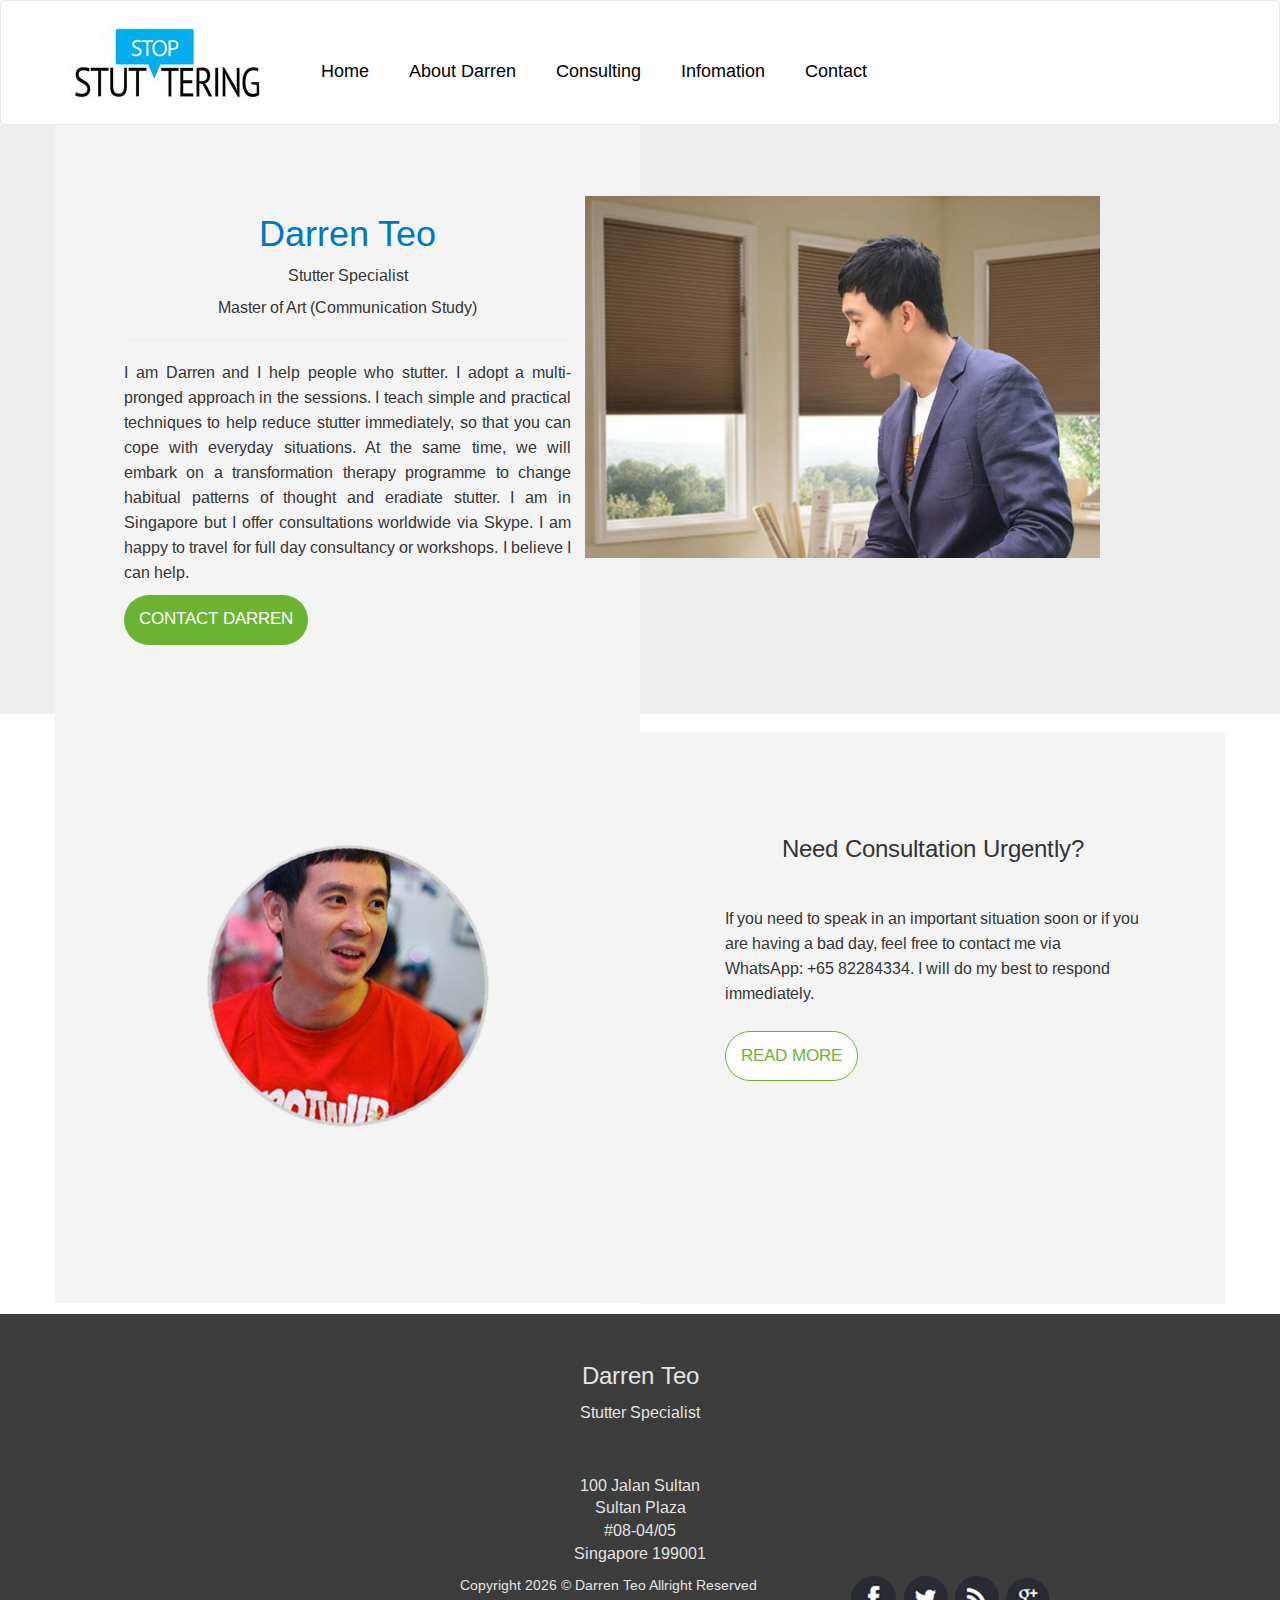
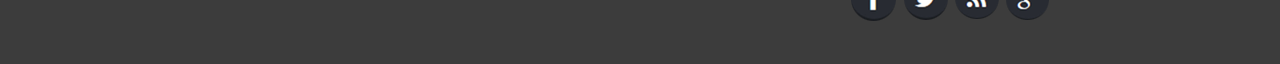
<file: index.html>
<!DOCTYPE html>
<html lang="en">

<head>
    <meta charset="utf-8">
    <meta http-equiv="X-UA-Compatible" content="IE=edge">
    <meta name="viewport" content="width=device-width, initial-scale=1, user-scalable=no">
    <!-- The above 3 meta tags *must* come first in the head; any other head content must come *after* these tags -->
    <title>Home | Stop Stuttering</title>
    <!-- Bootstrap -->
    <link href="css/bootstrap.min.css" rel="stylesheet">
    <!-- Custom CSS -->
    <link rel="preload" href="css/base_css.css" as="style" onload="this.rel='stylesheet'">
    <link rel="preload" href="css/responsive_bs3.css" as="style" onload="this.rel='stylesheet'">
    <noscript><link rel="stylesheet" href="path/to/mystylesheet.css"></noscript>

    <link href="css/base_css.css" rel="stylesheet">
    <link rel="stylesheet" href="bower_components/animate.css/animate.css">
    <!-- responsive CSS -->
    <!-- <link href="css/responsive.css" rel="stylesheet"> -->
    <link href="css/responsive_bs3.css" rel="stylesheet">
    <link href="https://fonts.googleapis.com/css?family=Arimo" rel="stylesheet">
    <!-- Web Minifest -->
    <link rel="manifest" href="manifest.json" />
    <!--  icons need to generate -->
    <meta name="mobile-web-app-capable" content="yes">
    <meta name="apple-mobile-web-app-capable" content="yes">
    <meta name="application-name" content="Stop Stuttering">
    <meta name="apple-mobile-web-app-title" content="Stop Stuttering">
    <meta name="theme-color" content="01aef0">
    <meta name="msapplication-navbutton-color" content="01aef0">
    <meta name="apple-mobile-web-app-status-bar-style" content="black-translucent">
    <meta name="msapplication-starturl" content="/index.html">
    <meta name="viewport" content="width=device-width, initial-scale=1, shrink-to-fit=no">


    <!-- HTML5 shim and Respond.js for IE8 support of HTML5 elements and media queries -->
    <!-- WARNING: Respond.js doesn't work if you view the page via file:// -->
    <!--[if lt IE 9]>
      <script src="https://oss.maxcdn.com/html5shiv/3.7.3/html5shiv.min.js"></script>
      <script src="https://oss.maxcdn.com/respond/1.4.2/respond.min.js"></script>
    <![endif]-->
</head>

<body>
    <!-- nav Start -->
    <nav class="navbar navbar-default">
        <div class="container">
            <!-- Brand and toggle get grouped for better mobile display -->
            <div class="navbar-header">
                <button type="button" class="navbar-toggle collapsed" data-toggle="collapse" data-target="#bs-example-navbar-collapse-1" aria-expanded="false">
                    <span class="sr-only">Toggle navigation</span>
                    <span class="icon-bar"></span>
                    <span class="icon-bar"></span>
                    <span class="icon-bar"></span>
                </button>
                <a class="navbar-brand hidden-sm" href="#"><img class="animated flipInY img-responsive" src="images/_SS_Logo_Actural.jpg" alt=""></a>
            </div>
            <!-- Collect the nav links, forms, and other content for toggling -->
            <div class="collapse navbar-collapse animated flipInY" id="bs-example-navbar-collapse-1">
                <ul class="nav navbar-nav">
                    <li class="active"><img class="img-responsive hidden-lg hidden-md hidden-xs" src="images/menu_logo_small.png" alt=""></li>
                    <li><a href="index.html">Home <span class="sr-only">(current)</span></a></li>
                    <li><a href="about.html">About Darren</a></li>
                    <li><a href="consulting.html">Consulting</a></li>
                    <li><a href="infomation.html">Infomation</a></li>
                    <li><a href="contact.html">Contact</a></li>
                </ul>
            </div>
            <!-- /.navbar-collapse -->
        </div>
        <!-- /.container-fluid -->
    </nav>
    <!-- nav end -->
    <div class="container-fluid home_page_info full-width-grey">
        <div class="container">
            <img src="images/Home_Page_Info_Pic.jpg" alt="Darren Teo" class="about_img animated slideInRight hidden-xs hidden-sm hidden-md">
            <div class="row">
                <div class="col-lg-6 col-md-12 home_page_info_sec">
                    <h1 class="text-center dt_name_cap">Darren Teo</h1>
                    <p class="text-center">Stutter Specialist</p>
                    <p class="text-center">Master of Art (Communication Study)</p>
                    <img src="images/Home_Page_Info_Pic.jpg" alt="Darren Teo" class=" img-responsive hidden-lg">
                    <hr>
                    <p class="about_DT text-justify">
                        I am Darren and I help people who stutter. I adopt a multi-pronged approach in the sessions. I teach simple and practical techniques to help reduce stutter immediately, so that you can cope with everyday situations. At the same time, we will embark on
                        a transformation therapy programme to change habitual patterns of thought and eradiate stutter. I am in Singapore but I offer consultations worldwide via Skype. I am happy to travel for full day consultancy or workshops. I believe
                        I can help.
                    </p>
                    <a href="" class="mybtn mybtn_success">Contact Darren</a>
                </div>
            </div>
        </div>
    </div>
    <div class="container-fluid home_page_info">
        <div class="container">
            <div class="row">
                <div class="col-lg-6 col-xs-12 home_page_info_sec_3 hidden-xs hidden-sm hidden-md">
                    <img src="images/Daren_Teo_Pic_Circle.png" alt="Darren Teo" class="Info_Circle_Pic img-responsive animated bounceIn">
                </div>
                <div class="col-lg-6 home_page_info_sec2">
                    <img src="images/Daren_Teo_Pic_Circle.png" alt="Darren Teo" class="Info_Circle_Pic img-responsive animated bounceIn hidden-md hidden-lg">
                    <h3 class="text-center">Need Consultation Urgently? </h3>
                    <p class="about_DT">
                        If you need to speak in an important situation soon or if you are having a bad day, feel free to contact me via WhatsApp: +65 82284334. I will do my best to respond immediately.
                        <br>
                        <br>
                        <a href="" class="mybtn mybtn_success_invert">Read More</a>
                    </p>
                </div>
            </div>
        </div>
    </div>
    <!-- <div class="container-fluid home_page_info ">
  <div class="container">
    <div class="row">
      <div class="col-md-6 home_page_info_sec">
       <img src="images/Daren_Teo_Pic_Circle.png" alt="Darren Teo" class="Info_Circle_Pic animated bounceIn">
      </div>

      <div class="col-md-6 home_page_info_sec_grey">
        <h1 class="text-center">Darren Teo</h1>
        <p class="text-center">Stutter Specialist</p>
        <p class="text-center">Master of Art (Communication Study)</p>
        <hr>
        <p class="about_DT">
          Lorem ipsum dolor sit amet, consectetur adipisicing elit. Exercitationem, adipisci praesentium esse eum! Dolor voluptatibus mollitia quis, iusto quos amet dolores! Vel nihil laboriosam, saepe fugiat sed repellat asperiores deleniti.
          Lorem ipsum dolor sit amet, consectetur adipisicing elit. Exercitationem, adipisci praesentium esse eum! Dolor voluptatibus mollitia quis, iusto quos amet dolores! Vel nihil laboriosam, saepe fugiat sed repellat asperiores deleniti.
        </p>
        <a href="" class="mybtn mybtn_success_invert">Contact Darren</a>
      </div>

    </div>
  </div>
</div> -->
    <div class="container-fluid footer_full_width">
        <div class="continer footer_container">
            <h3 class="text-center footer_info_name">Darren Teo</h3>
            <p class="text-center footer_info_text">Stutter Specialist</p>
            <br>
            <br>
            <p class="text-center footer_info_text">100 Jalan Sultan
                <br> Sultan Plaza
                <br> #08-04/05
                <br> Singapore 199001</p>
            <div class="container">
                <div class="row">
                    <div class="col-md-4 col-xs-12 col-sm-12 col-md-offset-4">
                        <span class="text-center footer_info_text">Copyright <script>
      var d = new Date();var n = d.getFullYear();document.write(n);
      </script> &copy Darren Teo Allright Reserved </span>
                    </div>
                    <div class="col-md-3 col-xs-12 col-sm-12">
                        <span class="social_wrapp">
        <a href="#"><img src="images/facebook_social_icon.png" alt="Darren's Facebook Profile"></a>
        <a href="#"><img src="images/twitter_social_icon.png" alt="Darren's Facebook Tweets"></a>
        <a href="#"><img src="images/rss_social_icon.png" alt="Darren's RSS"></a>
        <a href="#"><img src="images/gplus_social_icon.png" alt="Darren's GooglePlus Profile"></a>
      </span>
                    </div>
                </div>
            </div>
        </div>
    </div>
    <!-- jQuery (necessary for Bootstrap's JavaScript plugins) -->
    <script src="https://ajax.googleapis.com/ajax/libs/jquery/1.12.4/jquery.min.js"></script>
    <!-- Include all compiled plugins (below), or include individual files as needed -->
    <script src="js/bootstrap.min.js"></script>
    <script>
        /*! loadCSS. [c]2017 Filament Group, Inc. MIT License */
        (function(w) {
            "use strict";
            /* exported loadCSS */
            var loadCSS = function(href, before, media) {
                // Arguments explained:
                // `href` [REQUIRED] is the URL for your CSS file.
                // `before` [OPTIONAL] is the element the script should use as a reference for injecting our stylesheet <link> before
                // By default, loadCSS attempts to inject the link after the last stylesheet or script in the DOM. However, you might desire a more specific location in your document.
                // `media` [OPTIONAL] is the media type or query of the stylesheet. By default it will be 'all'
                var doc = w.document;
                var ss = doc.createElement("link");
                var ref;
                if (before) {
                    ref = before;
                } else {
                    var refs = (doc.body || doc.getElementsByTagName("head")[0]).childNodes;
                    ref = refs[refs.length - 1];
                }

                var sheets = doc.styleSheets;
                ss.rel = "stylesheet";
                ss.href = href;
                // temporarily set media to something inapplicable to ensure it'll fetch without blocking render
                ss.media = "only x";

                // wait until body is defined before injecting link. This ensures a non-blocking load in IE11.
                function ready(cb) {
                    if (doc.body) {
                        return cb();
                    }
                    setTimeout(function() {
                        ready(cb);
                    });
                }
                // Inject link
                // Note: the ternary preserves the existing behavior of "before" argument, but we could choose to change the argument to "after" in a later release and standardize on ref.nextSibling for all refs
                // Note: `insertBefore` is used instead of `appendChild`, for safety re: http://www.paulirish.com/2011/surefire-dom-element-insertion/
                ready(function() {
                    ref.parentNode.insertBefore(ss, (before ? ref : ref.nextSibling));
                });
                // A method (exposed on return object for external use) that mimics onload by polling document.styleSheets until it includes the new sheet.
                var onloadcssdefined = function(cb) {
                    var resolvedHref = ss.href;
                    var i = sheets.length;
                    while (i--) {
                        if (sheets[i].href === resolvedHref) {
                            return cb();
                        }
                    }
                    setTimeout(function() {
                        onloadcssdefined(cb);
                    });
                };

                function loadCB() {
                    if (ss.addEventListener) {
                        ss.removeEventListener("load", loadCB);
                    }
                    ss.media = media || "all";
                }

                // once loaded, set link's media back to `all` so that the stylesheet applies once it loads
                if (ss.addEventListener) {
                    ss.addEventListener("load", loadCB);
                }
                ss.onloadcssdefined = onloadcssdefined;
                onloadcssdefined(loadCB);
                return ss;
            };
            // commonjs
            if (typeof exports !== "undefined") {
                exports.loadCSS = loadCSS;
            } else {
                w.loadCSS = loadCSS;
            }
        }(typeof global !== "undefined" ? global : this));
    </script>
</body>

</html>
</file>
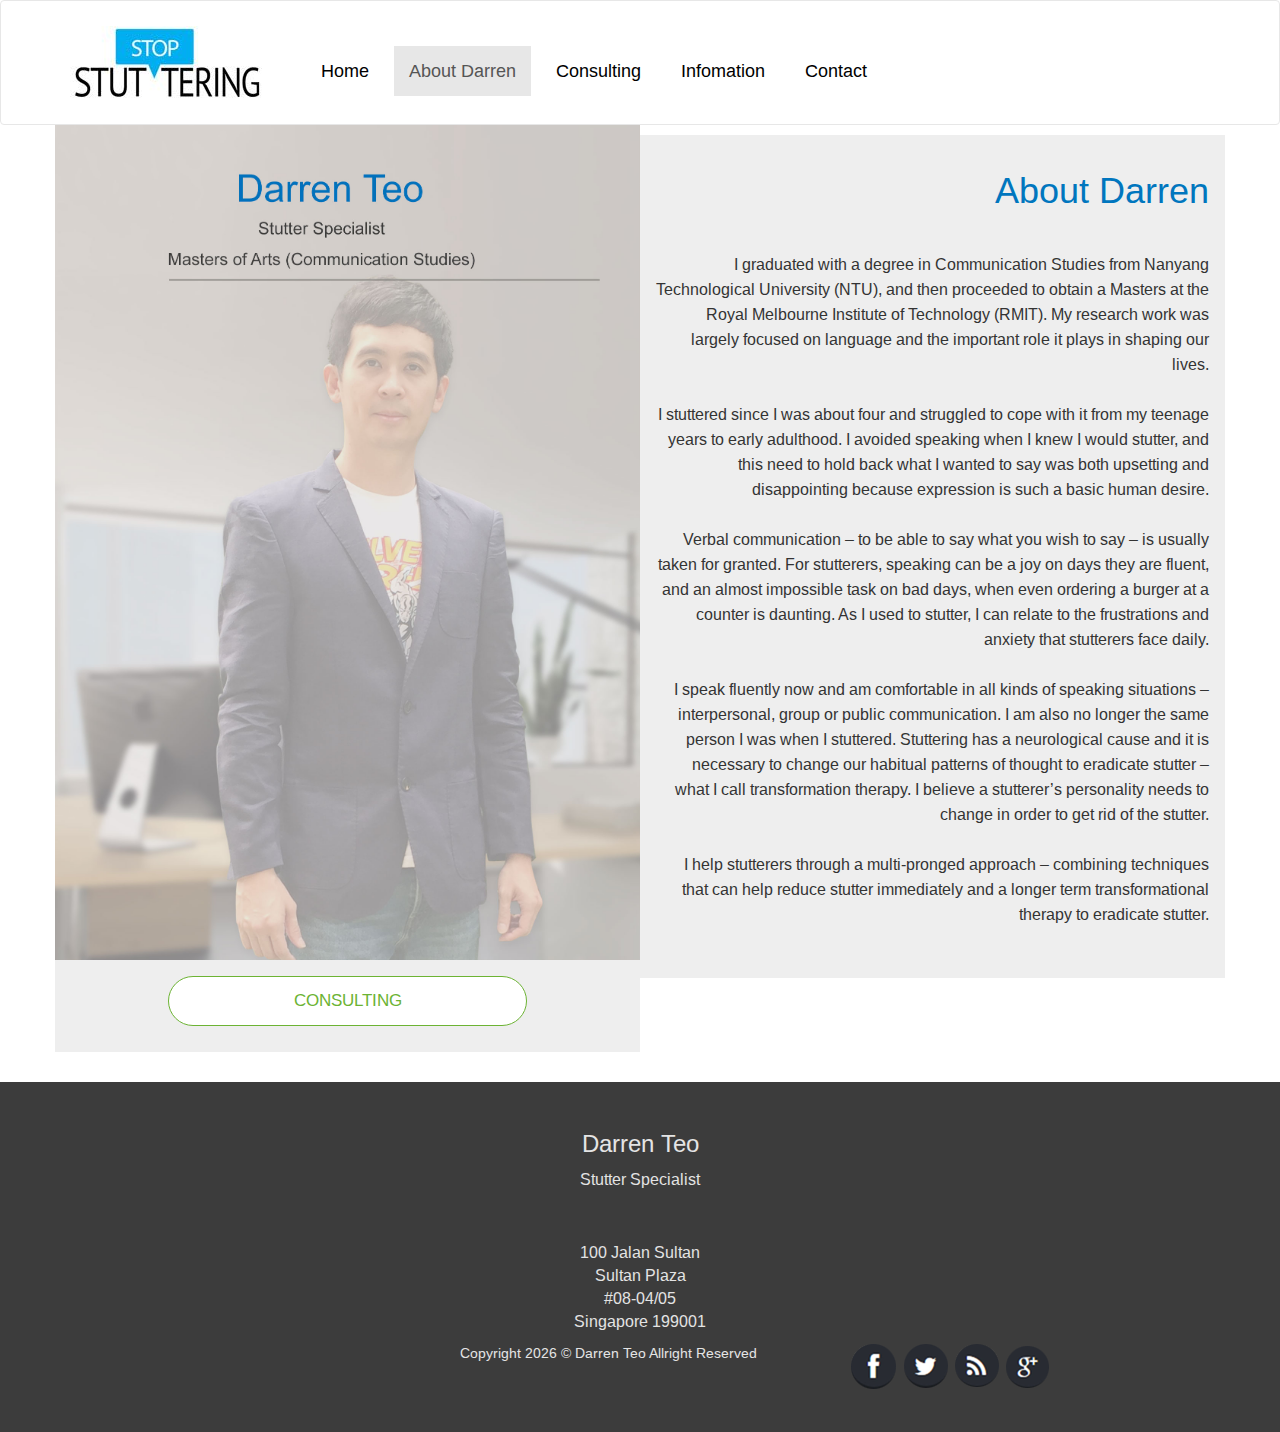
<file: about.html>
<!DOCTYPE html>
<html lang="en">

<head>
    <meta charset="utf-8">
    <meta http-equiv="X-UA-Compatible" content="IE=edge">
    <meta name="viewport" content="width=device-width, initial-scale=1, user-scalable=no">
    <!-- The above 3 meta tags *must* come first in the head; any other head content must come *after* these tags -->
    <title>About | Stop Stuttering </title>
    <!-- Bootstrap -->
    <link href="css/bootstrap.min.css" rel="stylesheet">
    <!-- Custom CSS -->
    <link href="css/base_css.css" rel="stylesheet">
    <link rel="stylesheet" href="bower_components/animate.css/animate.css">
    <!-- responsive CSS -->
    <!-- <link href="css/responsive.css" rel="stylesheet"> -->
    <link href="css/responsive_bs3.css" rel="stylesheet">
    <link href="https://fonts.googleapis.com/css?family=Arimo" rel="stylesheet">
    <!-- Web Minifest -->
    <link rel="manifest" href="manifest.json" />
    <!--  icons need to generate -->
    <meta name="mobile-web-app-capable" content="yes">
    <meta name="apple-mobile-web-app-capable" content="yes">
    <meta name="application-name" content="Stop Stuttering">
    <meta name="apple-mobile-web-app-title" content="Stop Stuttering">
    <meta name="theme-color" content="01aef0">
    <meta name="msapplication-navbutton-color" content="01aef0">
    <meta name="apple-mobile-web-app-status-bar-style" content="black-translucent">
    <meta name="msapplication-starturl" content="/index.html">
    <meta name="viewport" content="width=device-width, initial-scale=1, shrink-to-fit=no">
    <!-- HTML5 shim and Respond.js for IE8 support of HTML5 elements and media queries -->
    <!-- WARNING: Respond.js doesn't work if you view the page via file:// -->
    <!--[if lt IE 9]>
      <script src="https://oss.maxcdn.com/html5shiv/3.7.3/html5shiv.min.js"></script>
      <script src="https://oss.maxcdn.com/respond/1.4.2/respond.min.js"></script>
    <![endif]-->
</head>

<body>
    <!-- nav Start -->
    <nav class="navbar navbar-default">
        <div class="container">
            <!-- Brand and toggle get grouped for better mobile display -->
            <div class="navbar-header">
                <button type="button" class="navbar-toggle collapsed" data-toggle="collapse" data-target="#bs-example-navbar-collapse-1" aria-expanded="false">
                    <span class="sr-only">Toggle navigation</span>
                    <span class="icon-bar"></span>
                    <span class="icon-bar"></span>
                    <span class="icon-bar"></span>
                </button>
                <a class="navbar-brand hidden-sm" href="#"><img class="animated flipInY img-responsive" src="images/_SS_Logo_Actural.jpg" alt=""></a>
            </div>
            <!-- Collect the nav links, forms, and other content for toggling -->
            <div class="collapse navbar-collapse animated flipInY" id="bs-example-navbar-collapse-1">
                <ul class="nav navbar-nav">
                    <li><img class="img-responsive hidden-lg hidden-md hidden-xs" src="images/menu_logo_small.png" alt=""></li>
                    <li><a href="index.html">Home <span class="sr-only">(current)</span></a></li>
                    <li class="active"><a href="about.html">About Darren</a></li>
                    <li><a href="consulting.html">Consulting</a></li>
                    <li><a href="infomation.html">Infomation</a></li>
                    <li><a href="contact.html">Contact</a></li>
                </ul>
            </div>
            <!-- /.navbar-collapse -->
        </div>
        <!-- /.container-fluid -->
    </nav>
    <!-- nav end -->
    <div class="container-fluid home_page_info ">
        <div class="container about_page_info_container">
            <div class="row">
                <div class="col-lg-6 col-md-12 about_page_pic_sec">
                    <img class="img-responsive hidden-xs hidden-sm animated slideInLeft" src="images/Darren_About_Pic_L.png" alt="">
                    <div class="Consulting_Btn_Sec">
                        <p class="text-center">
                            <a href="" class="hidden-xs hidden-sm consulting_btn mybtn mybtn_success_invert">Consulting</a>
                        </p>
                    </div>
                </div>
                <div class="col-lg-6 col-md-12 about_page_info_sec animated slideInRight">
                    <h1 class="text-right dt_name_cap">About Darren</h1>
                    <hr>
                    <p class="about_DT text-right">
                        I graduated with a degree in Communication Studies from Nanyang Technological University (NTU), and then proceeded to obtain a Masters at the Royal Melbourne Institute of Technology (RMIT). My research work was largely focused on language and the important
                        role it plays in shaping our lives.
                        <br><br> I stuttered since I was about four and struggled to cope with it from my teenage years to early adulthood. I avoided speaking when I knew I would stutter, and this need to hold back what I wanted to say was both upsetting
                        and disappointing because expression is such a basic human desire.
                        <br><br> Verbal communication – to be able to say what you wish to say – is usually taken for granted. For stutterers, speaking can be a joy on days they are fluent, and an almost impossible task on bad days, when even ordering
                        a burger at a counter is daunting. As I used to stutter, I can relate to the frustrations and anxiety that stutterers face daily.
                        <br><br> I speak fluently now and am comfortable in all kinds of speaking situations – interpersonal, group or public communication. I am also no longer the same person I was when I stuttered. Stuttering has a neurological cause
                        and it is necessary to change our habitual patterns of thought to eradicate stutter – what I call transformation therapy. I believe a stutterer’s personality needs to change in order to get rid of the stutter.
                        <br><br> I help stutterers through a multi-pronged approach – combining techniques that can help reduce stutter immediately and a longer term transformational therapy to eradicate stutter.
                        <br><br>
                        <a href="" class="hidden-lg hidden-md consulting_btn mybtn mybtn_success_invert">Consulting</a>
                    </p>
                    </p>
                </div>
            </div>

        </div>


    </div>


    <div class="container-fluid footer_full_width">
        <div class="continer footer_container">
            <h3 class="text-center footer_info_name">Darren Teo</h3>
            <p class="text-center footer_info_text">Stutter Specialist</p>
            <br>
            <br>
            <p class="text-center footer_info_text">100 Jalan Sultan
                <br> Sultan Plaza
                <br> #08-04/05
                <br> Singapore 199001</p>
            <div class="container">
                <div class="row">
                    <div class="col-md-4 col-xs-12 col-sm-12 col-md-offset-4">
                        <span class="text-center footer_info_text">Copyright <script>
      var d = new Date();var n = d.getFullYear();document.write(n);
      </script> &copy Darren Teo Allright Reserved </span>
                    </div>
                    <div class="col-md-3 col-xs-12 col-sm-12">
                        <span class="social_wrapp">
        <a href="#"><img src="images/facebook_social_icon.png" alt="Darren's Facebook Profile"></a>
        <a href="#"><img src="images/twitter_social_icon.png" alt="Darren's Facebook Tweets"></a>
        <a href="#"><img src="images/rss_social_icon.png" alt="Darren's RSS"></a>
        <a href="#"><img src="images/gplus_social_icon.png" alt="Darren's GooglePlus Profile"></a>
      </span>
                    </div>
                </div>
            </div>
        </div>
    </div>
    <!-- jQuery (necessary for Bootstrap's JavaScript plugins) -->
    <script src="https://ajax.googleapis.com/ajax/libs/jquery/1.12.4/jquery.min.js"></script>
    <!-- Include all compiled plugins (below), or include individual files as needed -->
    <script src="js/bootstrap.min.js"></script>
</body>

</html>
</file>
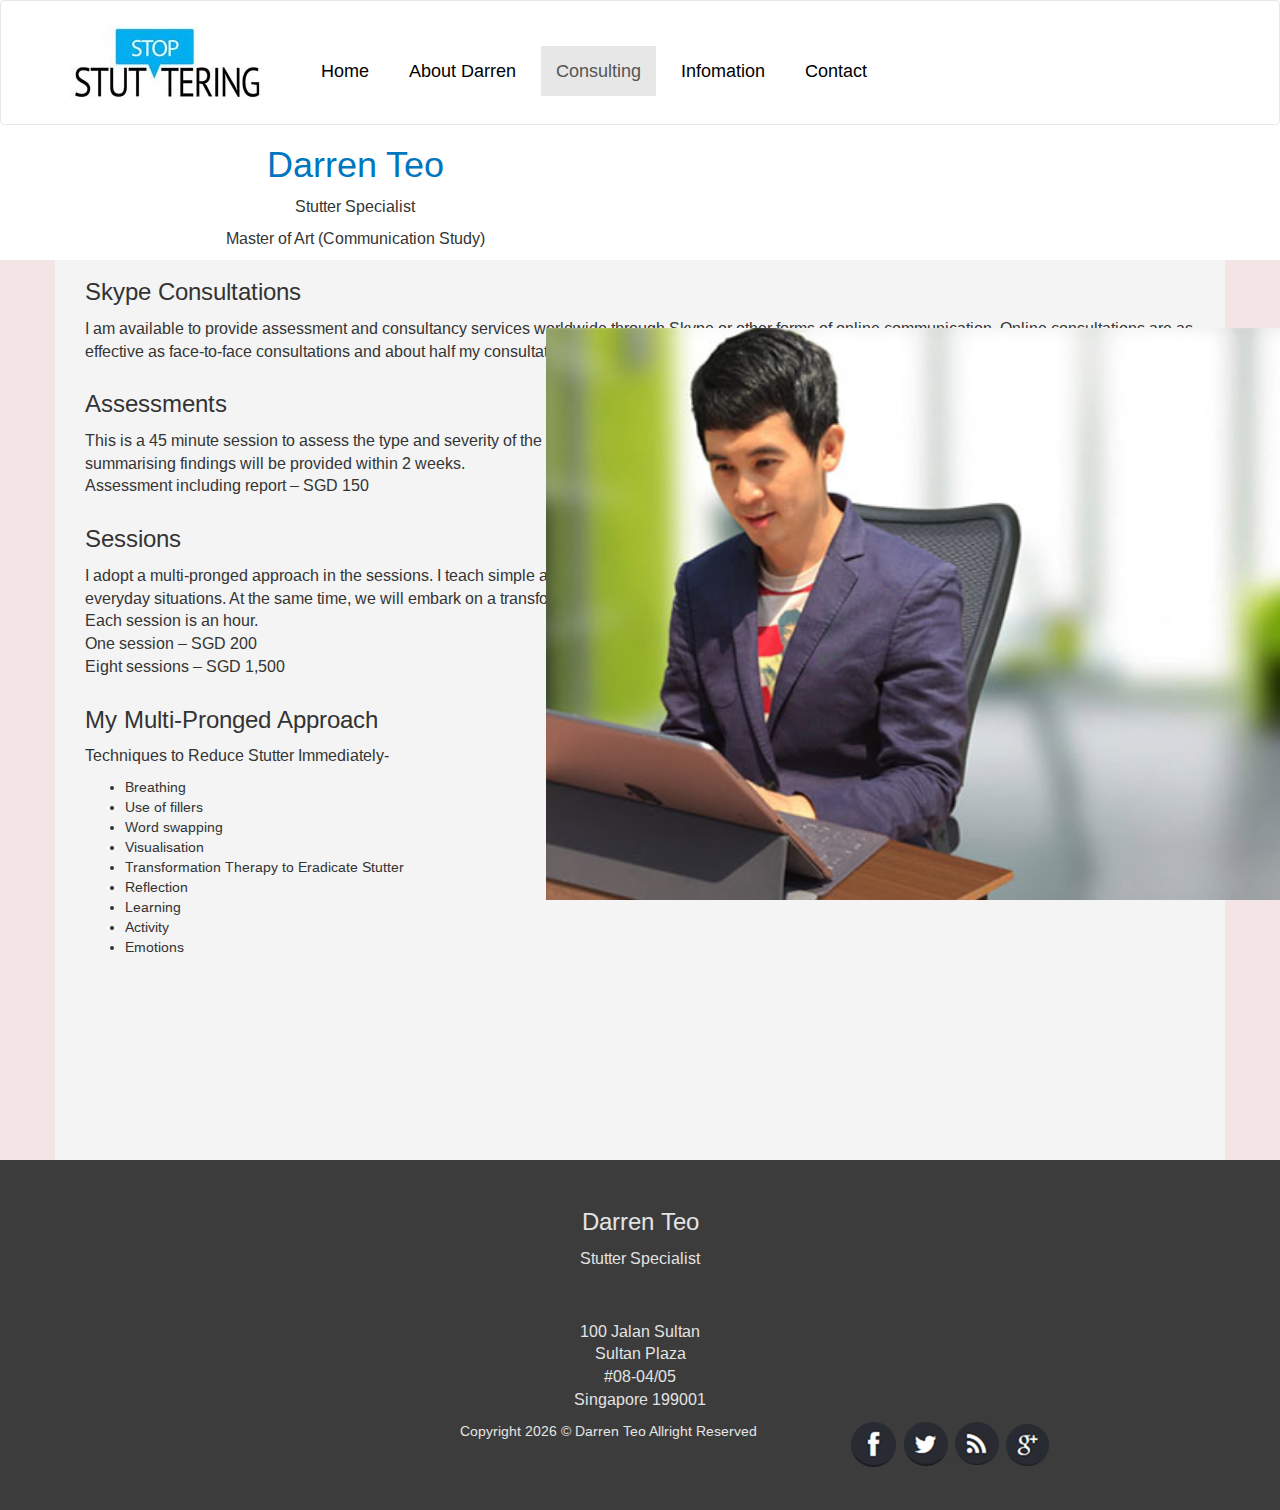
<file: consulting.html>
<!DOCTYPE html>
<html lang="en">

<head>
    <meta charset="utf-8">
    <meta http-equiv="X-UA-Compatible" content="IE=edge">
    <meta name="viewport" content="width=device-width, initial-scale=1, user-scalable=no">
    <!-- The above 3 meta tags *must* come first in the head; any other head content must come *after* these tags -->
    <title>Consulting | Stop Stuttering </title>
    <!-- Bootstrap -->
    <link href="css/bootstrap.min.css" rel="stylesheet">
    <!-- Custom CSS -->
    <link href="css/base_css.css" rel="stylesheet">
    <link rel="stylesheet" href="bower_components/animate.css/animate.css">
    <!-- responsive CSS -->
    <!-- <link href="css/responsive.css" rel="stylesheet"> -->
    <link href="css/responsive_bs3.css" rel="stylesheet">
    <link href="https://fonts.googleapis.com/css?family=Arimo" rel="stylesheet">
    <!-- Web Minifest -->
    <link rel="manifest" href="manifest.json" />
    <!--  icons need to generate -->
    <meta name="mobile-web-app-capable" content="yes">
    <meta name="apple-mobile-web-app-capable" content="yes">
    <meta name="application-name" content="Stop Stuttering">
    <meta name="apple-mobile-web-app-title" content="Stop Stuttering">
    <meta name="theme-color" content="01aef0">
    <meta name="msapplication-navbutton-color" content="01aef0">
    <meta name="apple-mobile-web-app-status-bar-style" content="black-translucent">
    <meta name="msapplication-starturl" content="/index.html">
    <meta name="viewport" content="width=device-width, initial-scale=1, shrink-to-fit=no">
    <!-- HTML5 shim and Respond.js for IE8 support of HTML5 elements and media queries -->
    <!-- WARNING: Respond.js doesn't work if you view the page via file:// -->
    <!--[if lt IE 9]>
    <script src="https://oss.maxcdn.com/html5shiv/3.7.3/html5shiv.min.js"></script>
    <script src="https://oss.maxcdn.com/respond/1.4.2/respond.min.js"></script>
    <![endif]-->
</head>

<body>
    <!-- nav Start -->
    <nav class="navbar navbar-default">
        <div class="container">
            <!-- Brand and toggle get grouped for better mobile display -->
            <div class="navbar-header">
                <button type="button" class="navbar-toggle collapsed" data-toggle="collapse" data-target="#bs-example-navbar-collapse-1" aria-expanded="false">
                <span class="sr-only">Toggle navigation</span>
                <span class="icon-bar"></span>
                <span class="icon-bar"></span>
                <span class="icon-bar"></span>
            </button>
                <a class="navbar-brand hidden-sm" href="#"><img class="animated flipInY img-responsive" src="images/_SS_Logo_Actural.jpg" alt=""></a>
            </div>
            <!-- Collect the nav links, forms, and other content for toggling -->
            <div class="collapse navbar-collapse animated flipInY" id="bs-example-navbar-collapse-1">
                <ul class="nav navbar-nav">
                    <li><img class="img-responsive hidden-lg hidden-md hidden-xs" src="images/menu_logo_small.png" alt=""></li>
                    <li><a href="index.html">Home <span class="sr-only">(current)</span></a></li>
                    <li><a href="about.html">About Darren</a></li>
                    <li class="active"><a href="consulting.html">Consulting</a></li>
                    <li><a href="infomation.html">Infomation</a></li>
                    <li><a href="contact.html">Contact</a></li>
                </ul>
            </div>
            <!-- /.navbar-collapse -->
        </div>
        <!-- /.container-fluid -->
    </nav>
    <!-- nav end -->
    <div class="container-fluid info_page_full_container">
        <div class="container">
            <div class="col-lg-6 col-md-12 info_name_sec animated bounceInDown">
                <h1 class="text-center dt_name_cap">Darren Teo</h1>
                <p class="text-center">Stutter Specialist</p>
                <p class="text-center">Master of Art (Communication Study)</p>
            </div>
        </div>
    </div>
    <div class="container-fluid consult_page_full_container bg_pink ">
        <div class="container bg_grey animated bounceInUp">
            <div class="col-lg-12 col-md-12 info_name_sec ">
                <h3 class="text-left">Skype Consultations</h3>
                <p class="text-left">I am available to provide assessment and consultancy services worldwide through Skype or other forms of online communication. Online consultations are as effective as face-to-face consultations and about half my consultations are carried
                    out via online.</p>
            </div>
            <div class="col-lg-12 col-md-12 info_name_sec  ">
                <h3 class="text-left">Assessments</h3>
                <p class="text-left">This is a 45 minute session to assess the type and severity of the stutter. I will give immediate feedback and recommendations. A follow up report summarising findings will be provided within 2 weeks.<br>Assessment including report – SGD
                    150</p>
            </div>
            <div class="col-lg-12 col-md-12 info_name_sec ">
                <h3 class="text-left">Sessions</h3>
                <p class="text-left">I adopt a multi-pronged approach in the sessions. I teach simple and practical techniques to help reduce stutter immediately, so that you can cope with everyday situations. At the same time, we will embark on a transformation therapy programme
                    to change habitual patterns of thought and eradiate stutter. Each session is an hour.
                    <br>One session – SGD 200
                    <br>Eight sessions – SGD 1,500</p>
            </div>
            <div class="col-lg-12 col-md-12 info_name_sec ">
                <h3 class="text-left">My Multi-Pronged Approach</h3>
                <p class="text-left">Techniques to Reduce Stutter Immediately-
                    <ul>
                        <li>Breathing</li>
                        <li>Use of fillers</li>
                        <li>Word swapping</li>
                        <li>Visualisation</li>
                        <li>Transformation Therapy to Eradicate Stutter</li>
                        <li>Reflection</li>
                        <li>Learning</li>
                        <li> Activity</li>
                        <li>Emotions</li>
                    </ul>
            </div>
            <img src="images/Consulting_Darren_Teo.jpg" alt="Darren Teo Consulting Sessions" class="consult_pic animated fadeInDown">
        </div>

    </div>



    <div class="container-fluid footer_full_width footer_full_width_info">
        <div class="continer footer_container">
            <h3 class="text-center footer_info_name">Darren Teo</h3>
            <p class="text-center footer_info_text">Stutter Specialist</p>
            <br>
            <br>
            <p class="text-center footer_info_text">100 Jalan Sultan
                <br> Sultan Plaza
                <br> #08-04/05
                <br> Singapore 199001</p>
            <div class="container">
                <div class="row">
                    <div class="col-md-4 col-xs-12 col-sm-12 col-md-offset-4">
                        <span class="text-center footer_info_text">Copyright <script>
      var d = new Date();var n = d.getFullYear();document.write(n);
      </script> &copy Darren Teo Allright Reserved </span>
                    </div>
                    <div class="col-md-3 col-xs-12 col-sm-12">
                        <span class="social_wrapp">
        <a href="#"><img src="images/facebook_social_icon.png" alt="Darren's Facebook Profile"></a>
        <a href="#"><img src="images/twitter_social_icon.png" alt="Darren's Facebook Tweets"></a>
        <a href="#"><img src="images/rss_social_icon.png" alt="Darren's RSS"></a>
        <a href="#"><img src="images/gplus_social_icon.png" alt="Darren's GooglePlus Profile"></a>
      </span>
                    </div>
                </div>
            </div>
        </div>
    </div>
    <!-- jQuery (necessary for Bootstrap's JavaScript plugins) -->
    <script src="https://ajax.googleapis.com/ajax/libs/jquery/1.12.4/jquery.min.js"></script>
    <!-- Include all compiled plugins (below), or include individual files as needed -->
    <script src="js/bootstrap.min.js"></script>
</body>

</html>
</file>
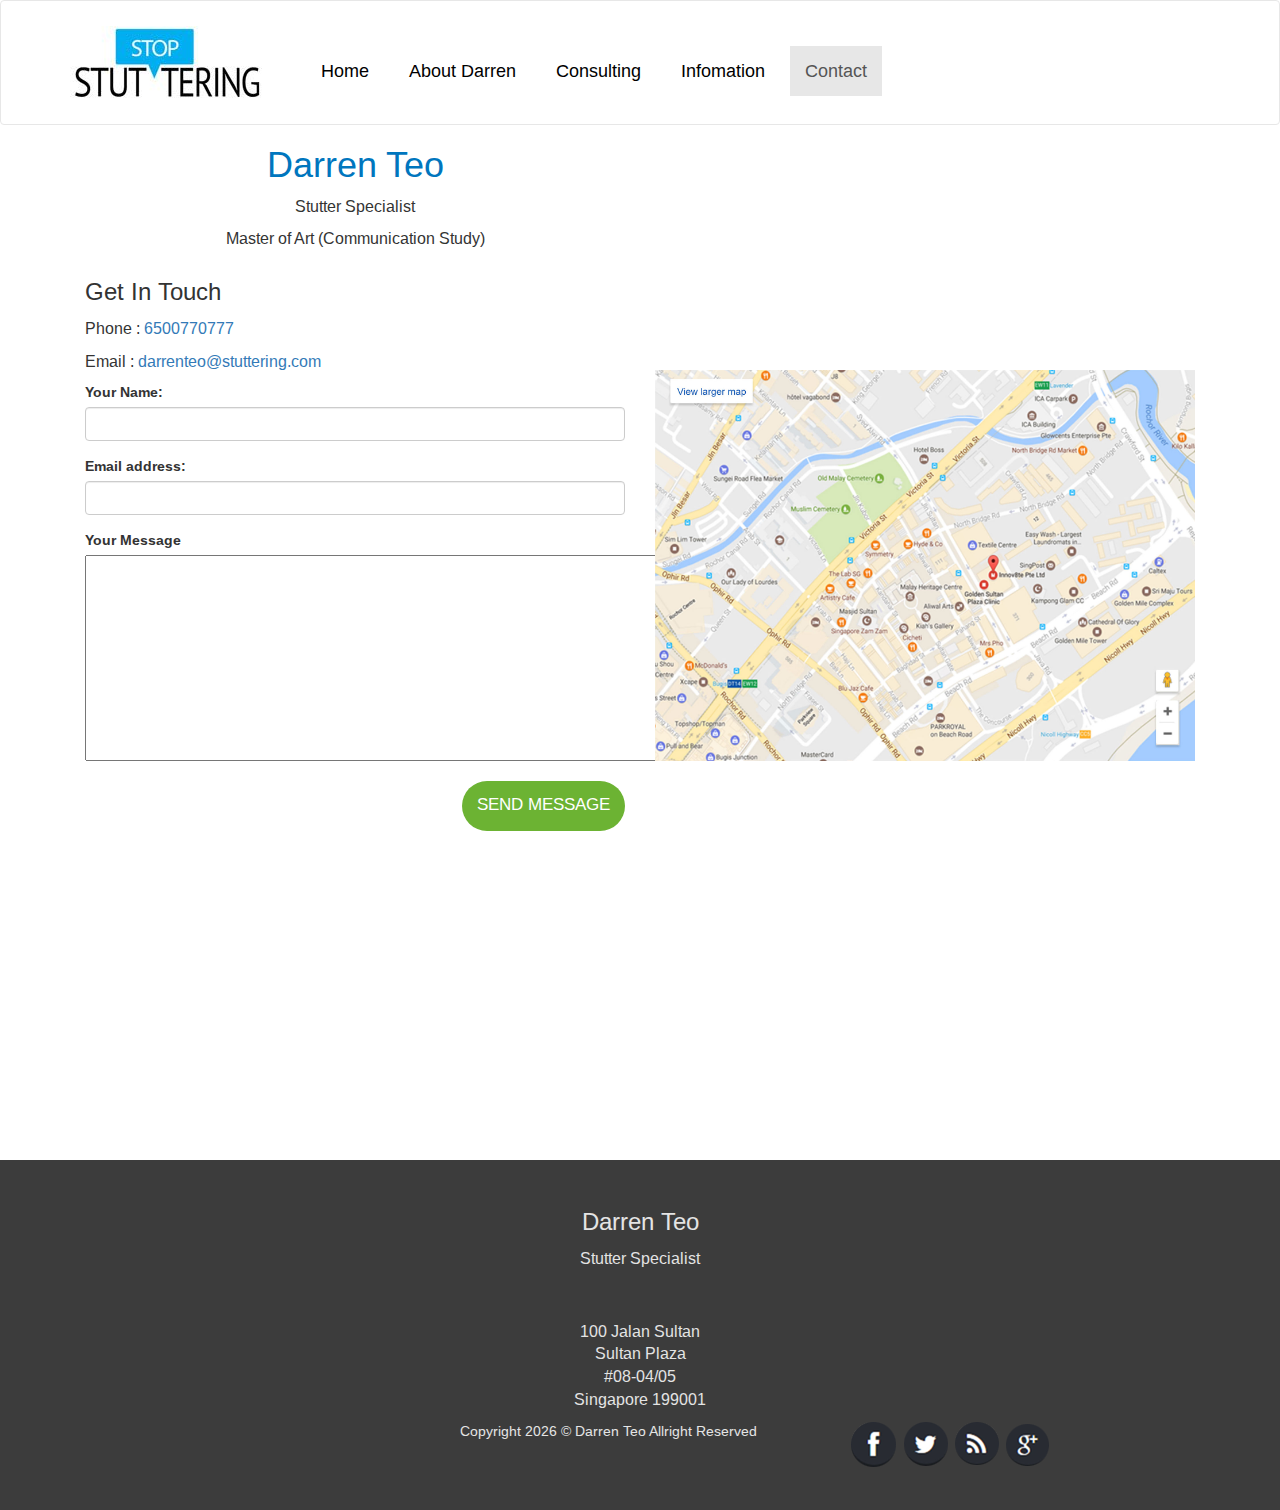
<file: contact.html>
<!DOCTYPE html>
<html lang="en">

<head>
    <meta charset="utf-8">
    <meta http-equiv="X-UA-Compatible" content="IE=edge">
    <meta name="viewport" content="width=device-width, initial-scale=1, user-scalable=no">
    <!-- The above 3 meta tags *must* come first in the head; any other head content must come *after* these tags -->
    <title>Contact | Stop Stuttering </title>
    <!-- Bootstrap -->
    <link href="css/bootstrap.min.css" rel="stylesheet">
    <!-- Custom CSS -->
    <link href="css/base_css.css" rel="stylesheet">
    <link rel="stylesheet" href="bower_components/animate.css/animate.css">
    <!-- responsive CSS -->
    <!-- <link href="css/responsive.css" rel="stylesheet"> -->
    <link href="css/responsive_bs3.css" rel="stylesheet">
    <link href="https://fonts.googleapis.com/css?family=Arimo" rel="stylesheet">
    <!-- Web Minifest -->
    <link rel="manifest" href="manifest.json" />
    <!--  icons need to generate -->
    <meta name="mobile-web-app-capable" content="yes">
    <meta name="apple-mobile-web-app-capable" content="yes">
    <meta name="application-name" content="Stop Stuttering">
    <meta name="apple-mobile-web-app-title" content="Stop Stuttering">
    <meta name="theme-color" content="01aef0">
    <meta name="msapplication-navbutton-color" content="01aef0">
    <meta name="apple-mobile-web-app-status-bar-style" content="black-translucent">
    <meta name="msapplication-starturl" content="/index.html">
    <meta name="viewport" content="width=device-width, initial-scale=1, shrink-to-fit=no">
    <!-- HTML5 shim and Respond.js for IE8 support of HTML5 elements and media queries -->
    <!-- WARNING: Respond.js doesn't work if you view the page via file:// -->
    <!--[if lt IE 9]>
    <script src="https://oss.maxcdn.com/html5shiv/3.7.3/html5shiv.min.js"></script>
    <script src="https://oss.maxcdn.com/respond/1.4.2/respond.min.js"></script>
    <![endif]-->
</head>

<body>
    <!-- nav Start -->
    <nav class="navbar navbar-default">
        <div class="container">
            <!-- Brand and toggle get grouped for better mobile display -->
            <div class="navbar-header">
                <button type="button" class="navbar-toggle collapsed" data-toggle="collapse" data-target="#bs-example-navbar-collapse-1" aria-expanded="false">
                <span class="sr-only">Toggle navigation</span>
                <span class="icon-bar"></span>
                <span class="icon-bar"></span>
                <span class="icon-bar"></span>
            </button>
                <a class="navbar-brand hidden-sm" href="#"><img class="animated flipInY img-responsive" src="images/_SS_Logo_Actural.jpg" alt=""></a>
            </div>
            <!-- Collect the nav links, forms, and other content for toggling -->
            <div class="collapse navbar-collapse animated flipInY" id="bs-example-navbar-collapse-1">
                <ul class="nav navbar-nav">
                    <li><img class="img-responsive hidden-lg hidden-md hidden-xs" src="images/menu_logo_small.png" alt=""></li>
                    <li><a href="index.html">Home <span class="sr-only">(current)</span></a></li>
                    <li><a href="about.html">About Darren</a></li>
                    <li><a href="consulting.html">Consulting</a></li>
                    <li><a href="infomation.html">Infomation</a></li>
                    <li class="active"><a href="contact.html">Contact</a></li>
                </ul>
            </div>
            <!-- /.navbar-collapse -->
        </div>
        <!-- /.container-fluid -->
    </nav>
    <!-- nav end -->
    <div class="container-fluid info_page_full_container">
        <div class="container">
            <div class="col-lg-6 col-md-12 info_name_sec animated bounceInDown">
                <h1 class="text-center dt_name_cap">Darren Teo</h1>
                <p class="text-center">Stutter Specialist</p>
                <p class="text-center">Master of Art (Communication Study)</p>
            </div>
        </div>
    </div>
    <div class="container-fluid consult_page_full_container ">
        <div class="container">
            <div class="col-lg-6 col-md-12 info_name_sec animated bounceInLeft">
                <h3>Get In Touch</h3>
                <p><span>Phone : </span><a href="tel:65 0077 0777">6500770777</a></p>
                <p><span>Email : </span><a href="mailto:someone@example.com?Subject=Hi%20Darren">darrenteo@stuttering.com</a></p>
                <form action="" method="">
                    <div class="form-group">
                        <label for="name">Your Name:</label>
                        <input type="name" class="form-control" id="name">
                    </div>
                    <div class="form-group">
                        <label for="email">Email address:</label>
                        <input type="email" class="form-control" id="email">
                    </div>
                    <div class="form-group">
                        <label for="email">Your Message</label>
                        <textarea name="" id="" cols="74" rows="10"></textarea>
                    </div>
                    <a href="" class="mybtn mybtn_success pull-right">Send Message</a>
                </form>
            </div>
            <div class="col-lg-6 col-md-12 info_name_sec animated bounceInRight">
                <img class="map_dummy img-responsive" src="images/map_dummy.jpg" alt="">
            </div>

        </div>

    </div>



    <div class="container-fluid footer_full_width footer_full_width_info">
        <div class="continer footer_container">
            <h3 class="text-center footer_info_name">Darren Teo</h3>
            <p class="text-center footer_info_text">Stutter Specialist</p>
            <br>
            <br>
            <p class="text-center footer_info_text">100 Jalan Sultan
                <br> Sultan Plaza
                <br> #08-04/05
                <br> Singapore 199001</p>
            <div class="container">
                <div class="row">
                    <div class="col-md-4 col-xs-12 col-sm-12 col-md-offset-4">
                        <span class="text-center footer_info_text">Copyright <script>
      var d = new Date();var n = d.getFullYear();document.write(n);
      </script> &copy Darren Teo Allright Reserved </span>
                    </div>
                    <div class="col-md-3 col-xs-12 col-sm-12">
                        <span class="social_wrapp">
        <a href="#"><img src="images/facebook_social_icon.png" alt="Darren's Facebook Profile"></a>
        <a href="#"><img src="images/twitter_social_icon.png" alt="Darren's Facebook Tweets"></a>
        <a href="#"><img src="images/rss_social_icon.png" alt="Darren's RSS"></a>
        <a href="#"><img src="images/gplus_social_icon.png" alt="Darren's GooglePlus Profile"></a>
      </span>
                    </div>
                </div>
            </div>
        </div>
    </div>
    <!-- jQuery (necessary for Bootstrap's JavaScript plugins) -->
    <script src="https://ajax.googleapis.com/ajax/libs/jquery/1.12.4/jquery.min.js"></script>
    <!-- Include all compiled plugins (below), or include individual files as needed -->
    <script src="js/bootstrap.min.js"></script>
</body>

</html>
</file>
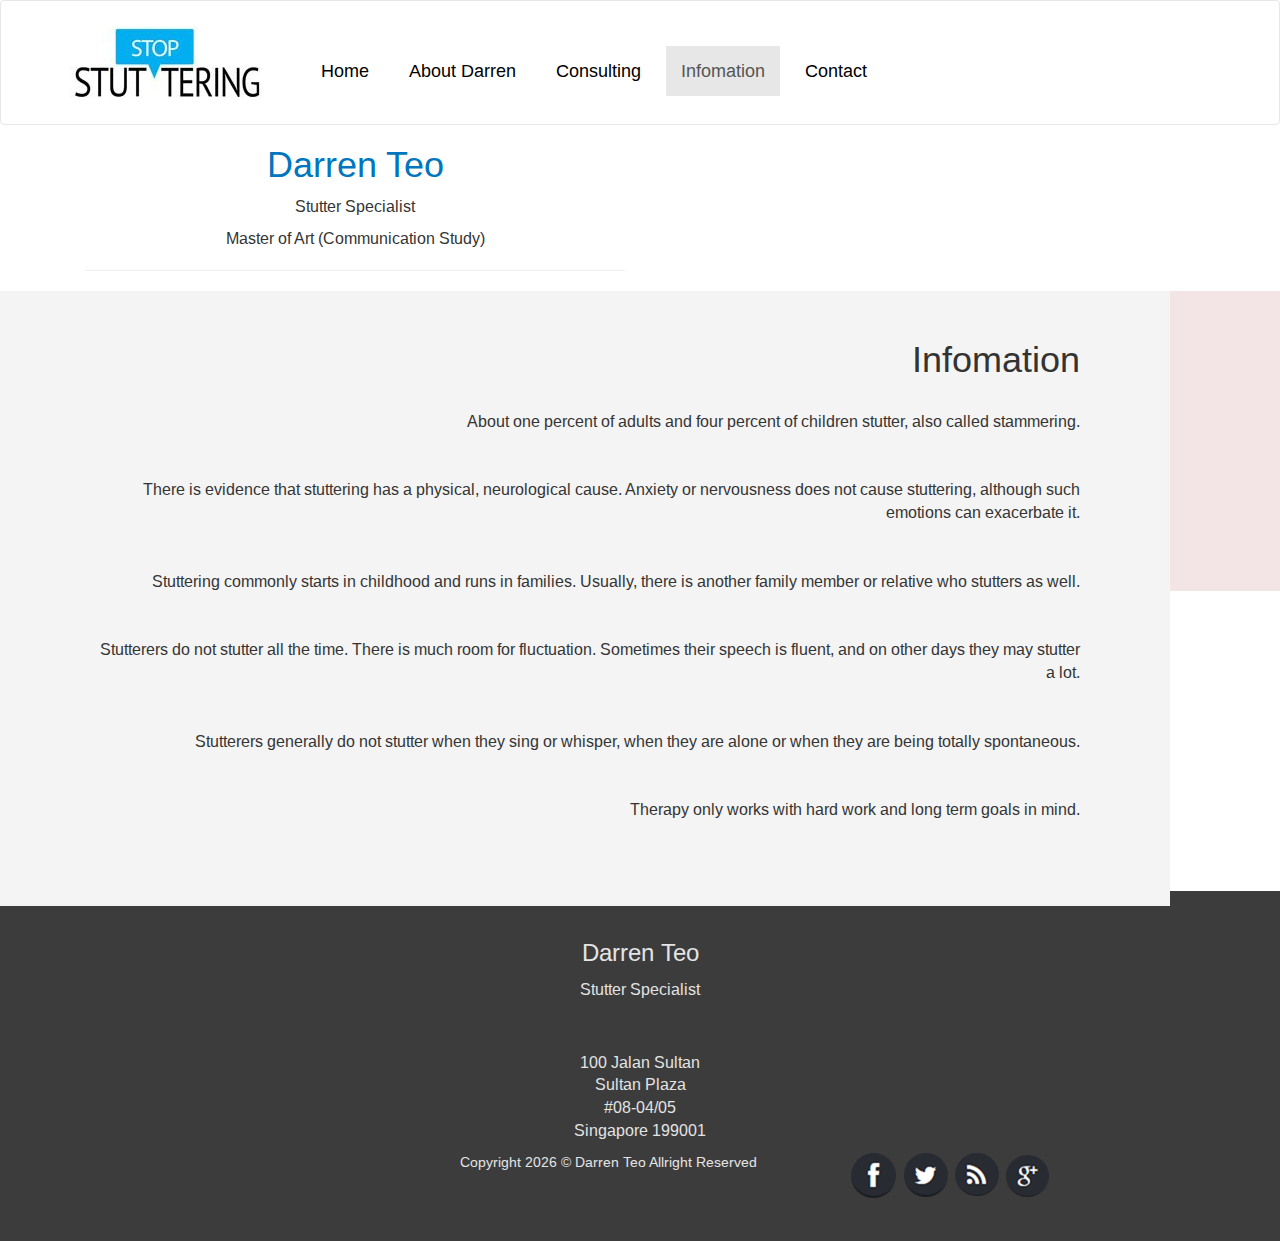
<file: infomation.html>
<!DOCTYPE html>
<html lang="en">

<head>
    <meta charset="utf-8">
    <meta http-equiv="X-UA-Compatible" content="IE=edge">
    <meta name="viewport" content="width=device-width, initial-scale=1, user-scalable=no">
    <!-- The above 3 meta tags *must* come first in the head; any other head content must come *after* these tags -->
    <title>Infomation | Stop Stuttering </title>
    <!-- Bootstrap -->
    <link href="css/bootstrap.min.css" rel="stylesheet">
    <!-- Custom CSS -->
    <link href="css/base_css.css" rel="stylesheet">
    <link rel="stylesheet" href="bower_components/animate.css/animate.css">
    <!-- responsive CSS -->
    <!-- <link href="css/responsive.css" rel="stylesheet"> -->
    <link href="css/responsive_bs3.css" rel="stylesheet">
    <link href="https://fonts.googleapis.com/css?family=Arimo" rel="stylesheet">
    <!-- Web Minifest -->
    <link rel="manifest" href="manifest.json" />
    <!--  icons need to generate -->
    <meta name="mobile-web-app-capable" content="yes">
    <meta name="apple-mobile-web-app-capable" content="yes">
    <meta name="application-name" content="Stop Stuttering">
    <meta name="apple-mobile-web-app-title" content="Stop Stuttering">
    <meta name="theme-color" content="01aef0">
    <meta name="msapplication-navbutton-color" content="01aef0">
    <meta name="apple-mobile-web-app-status-bar-style" content="black-translucent">
    <meta name="msapplication-starturl" content="/index.html">
    <meta name="viewport" content="width=device-width, initial-scale=1, shrink-to-fit=no">
    <!-- HTML5 shim and Respond.js for IE8 support of HTML5 elements and media queries -->
    <!-- WARNING: Respond.js doesn't work if you view the page via file:// -->
    <!--[if lt IE 9]>
    <script src="https://oss.maxcdn.com/html5shiv/3.7.3/html5shiv.min.js"></script>
    <script src="https://oss.maxcdn.com/respond/1.4.2/respond.min.js"></script>
    <![endif]-->
</head>

<body>
    <!-- nav Start -->
    <nav class="navbar navbar-default">
        <div class="container">
            <!-- Brand and toggle get grouped for better mobile display -->
            <div class="navbar-header">
                <button type="button" class="navbar-toggle collapsed" data-toggle="collapse" data-target="#bs-example-navbar-collapse-1" aria-expanded="false">
                <span class="sr-only">Toggle navigation</span>
                <span class="icon-bar"></span>
                <span class="icon-bar"></span>
                <span class="icon-bar"></span>
            </button>
                <a class="navbar-brand hidden-sm" href="#"><img class="animated flipInY img-responsive" src="images/_SS_Logo_Actural.jpg" alt=""></a>
            </div>
            <!-- Collect the nav links, forms, and other content for toggling -->
            <div class="collapse navbar-collapse animated flipInY" id="bs-example-navbar-collapse-1">
                <ul class="nav navbar-nav">
                    <li><img class="img-responsive hidden-lg hidden-md hidden-xs" src="images/menu_logo_small.png" alt=""></li>
                    <li><a href="index.html">Home <span class="sr-only">(current)</span></a></li>
                    <li><a href="about.html">About Darren</a></li>
                    <li><a href="consulting.html">Consulting</a></li>
                    <li class="active"><a href="infomation.html">Infomation</a></li>
                    <li><a href="contact.html">Contact</a></li>
                </ul>
            </div>
            <!-- /.navbar-collapse -->
        </div>
        <!-- /.container-fluid -->
    </nav>
    <!-- nav end -->
    <div class="container-fluid info_page_full_container">
        <div class="container">
            <div class="col-lg-6 col-md-12 info_name_sec animated bounceInRight">
                <h1 class="text-center dt_name_cap">Darren Teo</h1>
                <p class="text-center">Stutter Specialist</p>
                <p class="text-center">Master of Art (Communication Study)</p>
                <hr>
                <div class="col-md-12 hidden-lg">
                    <h1 class="text-justify">Infomation</h1><br>
                    <p class="text-justify">About one percent of adults and four percent of children stutter, also called stammering. <br><br> There is evidence that stuttering has a physical, neurological cause. Anxiety or nervousness does not cause stuttering, although such
                        emotions can exacerbate it.<br><br> Stuttering commonly starts in childhood and runs in families. Usually, there is another family member or relative who stutters as well.<br><br> Stutterers do not stutter all the time. There is
                        much room for fluctuation. Sometimes their speech is fluent, and on other days they may stutter a lot.<br><br> Stutterers generally do not stutter when they sing or whisper, when they are alone or when they are being totally spontaneous.<br><br>                        Therapy only works with hard work and long term goals in mind.<br><br><br>
                    </p>
                </div>
            </div>
        </div>
    </div>
    <div class="container-fluid info_wrap hidden-md hidden-sm hidden-xs ">
        <div class="container info_content_container animated bounceInLeft">
            <div class="row info_content_row">
                <div class="col-lg-12">
                    <h1 class="text-right">Infomation</h1><br>
                    <p class="text-right">About one percent of adults and four percent of children stutter, also called stammering. <br><br><br> There is evidence that stuttering has a physical, neurological cause. Anxiety or nervousness does not cause stuttering, although
                        such emotions can exacerbate it.<br><br><br> Stuttering commonly starts in childhood and runs in families. Usually, there is another family member or relative who stutters as well.<br><br><br> Stutterers do not stutter all the
                        time. There is much room for fluctuation. Sometimes their speech is fluent, and on other days they may stutter a lot.<br><br><br> Stutterers generally do not stutter when they sing or whisper, when they are alone or when they are
                        being totally spontaneous.<br><br><br> Therapy only works with hard work and long term goals in mind.<br><br><br>
                    </p>
                </div>
            </div>
        </div>
        <div class="row info_page_full_container wp_bg">
        </div>
        <div class="row info_page_full_container pw_bg">
        </div>
    </div>


    <div class="container-fluid footer_full_width footer_full_width_info">
        <div class="continer footer_container">
            <h3 class="text-center footer_info_name">Darren Teo</h3>
            <p class="text-center footer_info_text">Stutter Specialist</p>
            <br>
            <br>
            <p class="text-center footer_info_text">100 Jalan Sultan
                <br> Sultan Plaza
                <br> #08-04/05
                <br> Singapore 199001</p>
            <div class="container">
                <div class="row">
                    <div class="col-md-4 col-xs-12 col-sm-12 col-md-offset-4">
                        <span class="text-center footer_info_text">Copyright <script>
      var d = new Date();var n = d.getFullYear();document.write(n);
      </script> &copy Darren Teo Allright Reserved </span>
                    </div>
                    <div class="col-md-3 col-xs-12 col-sm-12">
                        <span class="social_wrapp">
        <a href="#"><img src="images/facebook_social_icon.png" alt="Darren's Facebook Profile"></a>
        <a href="#"><img src="images/twitter_social_icon.png" alt="Darren's Facebook Tweets"></a>
        <a href="#"><img src="images/rss_social_icon.png" alt="Darren's RSS"></a>
        <a href="#"><img src="images/gplus_social_icon.png" alt="Darren's GooglePlus Profile"></a>
      </span>
                    </div>
                </div>
            </div>
        </div>
    </div>
    <!-- jQuery (necessary for Bootstrap's JavaScript plugins) -->
    <script src="https://ajax.googleapis.com/ajax/libs/jquery/1.12.4/jquery.min.js"></script>
    <!-- Include all compiled plugins (below), or include individual files as needed -->
    <script src="js/bootstrap.min.js"></script>
</body>

</html>
</file>
<file: css/base_css.css>
html,
body{max-width:100%;overflow-x:hidden;}
.active{color:#0072bc;}
body{font-family:'Arimo', sans-serif;}
p{font-size:16px;font-family:'Arimo', sans-serif;}
.navbar-header{position:relative;}
.navbar-header .navbar-brand img{z-index:99999;margin-top:10px;}
.navbar{min-height:125px;background:#fff;margin-bottom:0;position:relative;}
.collapse{margin-top:45px;}
.nav{margin-left:50px;}
.navbar-default .navbar-nav>.active>a,
.navbar-default .navbar-nav>.active>a:focus,
.navbar-default .navbar-nav>.active>a:hover{}
.navbar-default .navbar-nav>li>a{color:#000;font-size:18px;margin-left:50px;}
.full-width-grey{background:#eeeeee;}
.home_page_info{min-height:589px;}
.about_img{position:absolute;top:196px;right:401px;z-index:9;}
.home_page_info_sec{background:#f4f4f4;min-height:589px;padding:80px 50px;}
.home_page_info_sec2{background:#F4F4F4;min-height:572px;padding-top:150px;margin-top:18px;}
.home_page_info_sec_3{min-height:589px;padding-top:130px;background:#F4F4F4;}
.about_DT{line-height:25px;}
.home_page_info_sec_grey{background:#eeeeee;height:580px;margin-top:6px;}
.Info_Circle_Pic{display:block;margin:0 auto;}
.home_page_info_sec2>*{padding:16px;}
.footer_full_width{height:350px;background:#3c3c3c;margin-top:10px;}
.footer_full_width_info{margin-top:0;}
.footer_container{margin-top:50px;}
.footer_info_name,
.footer_info_text{color:#e4e4e4;}
.social_wrapp>a img{transition:transform linear 0.2s;}
.social_wrapp a img:hover{-ms-transform:rotate(360deg);-webkit-transform:rotate(360deg);transform:rotate(360deg);}
.mybtn{display:inline-block;background:#eaeaea;height:50px;padding:15px;font-size:17px;line-height:17px;text-transform:uppercase;border-radius:30px;text-decoration:none;}
.mybtn_success{background:#6cb333;color:#fff;transition:all ease-in 0.3s;}
.mybtn_success_invert{background:#fff;border:1px solid #6cb333;color:#6cb333;transition:all ease-in 0.3s;}
.mybtn:hover{text-decoration:none;}
.mybtn_success:hover{background:#569325;color:#fff;}
.mybtn_success_invert:hover{background:#6cb333;color:#fff;}
.dt_name_cap{color:#0076be;}
.about_page_info_container{margin-bottom:20px;}
.about_page_pic_sec{padding:0;}
.about_page_info_sec{min-height:825px;margin-top:10px;background:#eeeeee;padding:16px;}
.Consulting_Btn_Sec{background:#eeeeee;padding:16px;}
.consulting_btn{width:65%;text-align:center;}
.info_wrap{position:relative;}
.pw_bg{min-height:300px;background-image:url("../images/info_BG-PW.png");width:871px;height:1px;background-position:center;background-size:cover;background-repeat:repeat-y;}
.wp_bg{min-height:300px;background-image:url("../images/info_BG-WP.png");background-position:center;background-size:cover;background-repeat:repeat-y;}
.info_content_container{min-height:600px;position:absolute;top:0;left:366px;background:#f4f4f4;}
.info_content_row{padding:29px 75px;}
.consult_page_full_container .container{min-height:900px;}
.bg_pink{background:#f3e5e5;}
.bg_grey{background:#f4f4f4;}
.map_dummy{margin-top:110px;}
</file>
<file: css/responsive_bs3.css>
@media(min-width:480px){.navbar-default .navbar-collapse,
.navbar-default .navbar-collapse .collapse .in,
.navbar-default .navbar-form{background:transparent;border:0 !important;}
.navbar-default .navbar-nav>li>a{margin-left:0;}
.nav{margin-left:16px;}
#bs-example-navbar-collapse-1{background:transparent;padding:0;}
.home_page_info_sec,
.home_page_info_sec2{padding:69px;}
.footer_info_text{margin-bottom:10px;}
.social_wrapp{margin-top:10px;}
}
@media(min-width:576px){.navbar-default .navbar-collapse,
.navbar-default .navbar-collapse .collapse .in,
.navbar-default .navbar-form{background:transparent;border:0 !important;}
.navbar-default .navbar-nav>li>a{margin-left:0;}
.nav{margin-left:16px;}
#bs-example-navbar-collapse-1{background:transparent;padding:0;}
.home_page_info_sec,
.home_page_info_sec2{padding:69px;}
.footer_info_text{margin-bottom:10px;}
.social_wrapp{margin-top:10px;}
}
@media (min-width:768px) and (max-width:991px){.navbar-default .navbar-nav>li>a{margin-left:40px;}
#bs-example-navbar-collapse-1{background:transparent;padding:0;}
.home_page_info_sec,
.home_page_info_sec2{display:none;}
.home_page_info_sec img{display:block;margin:0 auto;}
}
@media (min-width:992px) and (max-width:1199px){.navbar-default .navbar-nav>li>a{margin-left:10px;}
.about_img{display:block;margin:0 auto;}
}
@media(min-width:1200px){.navbar-default .navbar-nav>li>a{margin-left:10px;}
.about_img{width:515px;position:absolute;top:196px;right:180px;z-index:9;}
.info_content_container{min-height:600px;position:absolute;top:0;left:0px;background:#f4f4f4;}
.info_content_row{padding:29px 75px;}
.consult_pic{width:65%;position:absolute;bottom:0px;right:-98px;}
}
@media(min-width:1920px){.navbar-default .navbar-nav>li>a{margin-left:10px;}
.about_img{position:absolute;top:196px;right:490px !important;z-index:9;}
.info_content_container{min-height:600px;position:absolute;top:0;left:366px;background:#f4f4f4;}
.info_content_row{padding:29px 75px;}
.consult_pic{width:65%;position:absolute;bottom:0px;right:-375px;}
}
</file>
<file: css/responsive.css>
@media screen and (max-width: 320px) {
        
}


@media screen and (max-width: 360px) {
  .navbar-default .navbar-collapse,.navbar-default .navbar-collapse .collapse .in, .navbar-default .navbar-form{
        background: #transparent;
        border: 0px !important;
    }
    .nav{
        margin: 10px 0px;
    }
    #bs-example-navbar-collapse-1{
        background: transparent;
        padding: 0px;
    }
    .home_page_info_sec, .home_page_info_sec2{
        padding: 20px;
    }
    .footer_info_text{
            margin-bottom: 10px;
    }
    .social_wrapp{
        margin-top: 10px;
    }




}



@media screen and (min-width:375px) {
     .navbar-default .navbar-collapse,.navbar-default .navbar-collapse .collapse .in, .navbar-default .navbar-form{
        background: #transparent;
        border: 0px !important;
    }
    .nav{
        margin: 10px 0px;
    }
    #bs-example-navbar-collapse-1{ 
    background: transparent;  
    padding: 0px;
    }
     .home_page_info_sec, .home_page_info_sec2{
        padding: 20px;
    }

}


@media screen and (min-width:768px) {
.navbar-default .navbar-nav>li>a{
    margin-left: 40px;
}
 #bs-example-navbar-collapse-1{ 
    background: transparent;  
    padding: 0px;
    }
.home_page_info_sec, .home_page_info_sec2{
        display: : none;
    }
.home_page_info_sec img{
    display: block;
    margin:0px auto;
}


}


/* (1366x768) WXGA Display */
@media  screen and (max-width: 1366px) {
   .navbar-default .navbar-nav>li>a{
    margin-left: 10px;
}
.about_img{
    width: 515px;
    position: absolute;
    top: 214px; right: 35px;
    z-index: 9;
}
}


/* (1280x1024) SXGA Display */
@media  screen and (max-width: 1280px) {
    .navbar-default .navbar-nav>li>a{
    margin-left: 10px;
}
.about_img{
    width: 515px;
    position: absolute;
    top: 214px; right: 115px;
    z-index: 9;
    border: 1px solid red;
}
}

/* (1440x900) WXGA+ Display */
@media  screen and (max-width: 1440px) {
   @media  screen and (max-width: 1280px) {
    .navbar-default .navbar-nav>li>a{
    margin-left: 10px;
}
.about_img{
    width: 515px;
    position: absolute;
    top: 214px; right: 115px;
    z-index: 9;
    border: 1px solid green;
}
}

@media screen and (max-width:1024px) {
.navbar-default .navbar-nav>li>a{
    margin-left: 10px;
}
.about_img{
    width: 515px;
    position: absolute;
    top: 214px; right: 0px;
    z-index: 9;
}


 
}
</file>
